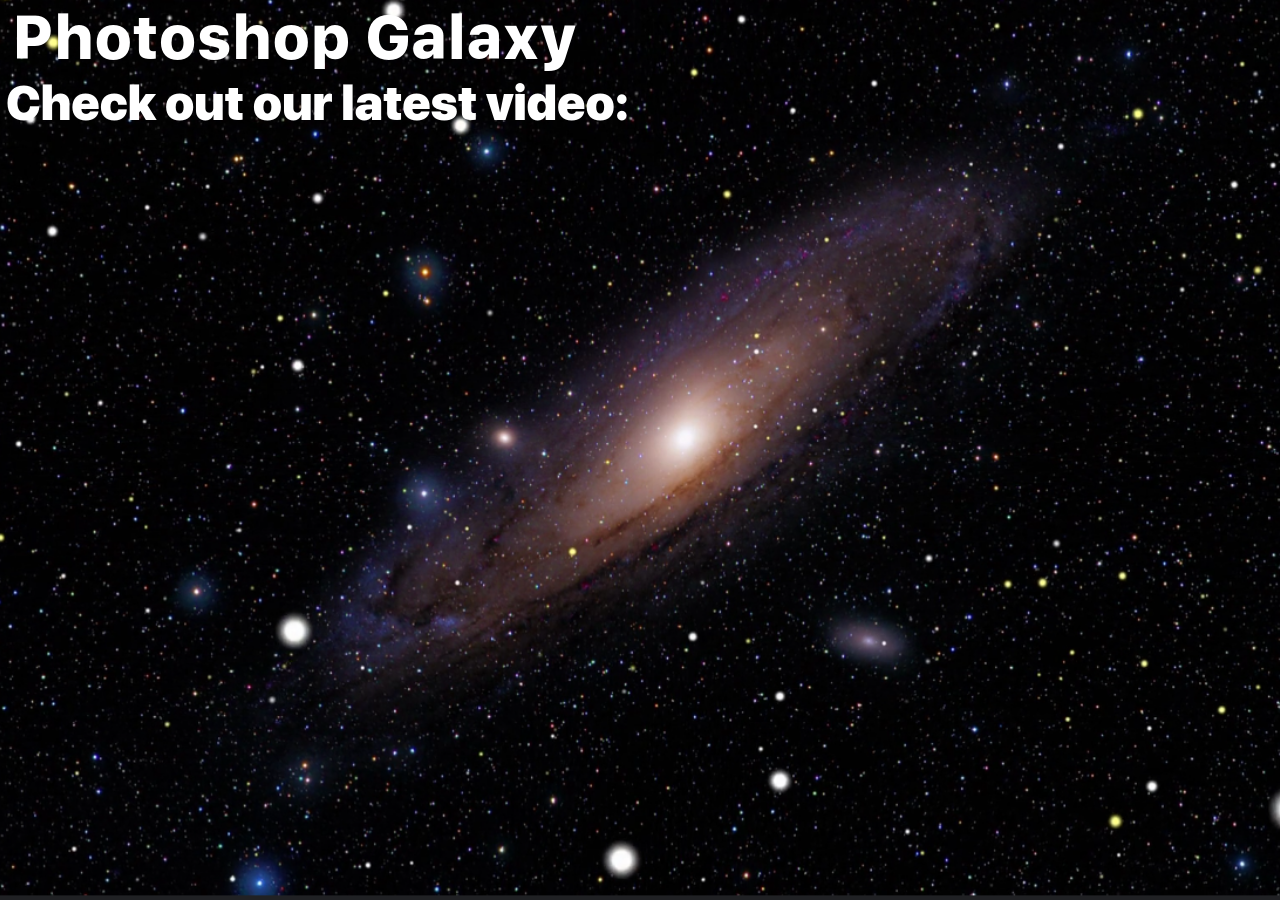
<file: index.html>
<html>
  <head>
    <title>Photoshop Galaxy</title>
      <meta charset="UTF-8" />
      <meta name="viewport" content="width=device-width" />
      <link rel="stylesheet" href="styles.css" />
      <link rel="icon" type="image/x-icon" href="favicon.ico">
  </head>
  <body>
    <a href="https://youtube.com/@photoshop-galaxy/"><img src="photoshopgalaxy.png" width="590" height="81"></a>
    <h6>.</h6>
    <img src="latestvid.png" width="633" height="124">
    <h1>.</h1>
    <iframe width="480" height="270" src="https://www.youtube.com/embed/37j-2L9M_k0?playsinline=1&rel=0" frameborder="0" allow="accelerometer; autoplay; encrypted-media; gyroscope; picture-in-picture; fullscreen"  style><small>Powered by <a href="https://embed.tube/embed-code-generator/youtube/">youtube embed video</a> generator</small></iframe>
  </body>
</html>
</file>
<file: styles.css>
/* Body */
body{
 margin-top:0px;
 margin-left:0px;
 margin-bottom:0px;
 margin-right:0px;
 background-image:url("background.png");
 background-size:cover;
 background-position-x:50%;
 background-position-y:50%;
 background-attachment:fixed;
 color:rgb(0, 0, 0);
 background-clip:border-box;
 background-color:#111111;
}

/* Heading */
h6{
 margin-bottom:0px;
 margin-top:0px;
 font-size:1px;
}

/* Heading */
h1{
 margin-top:0px;
 font-size:1px;
}

/* Image */
img{
 position:relative;
 top:0px;
}

/* Image */
img:nth-child(3){
 top:-40px;
}

/* Iframe */
iframe{
 position:relative;
 top:-70px;
 left:9px;
}
</file>
